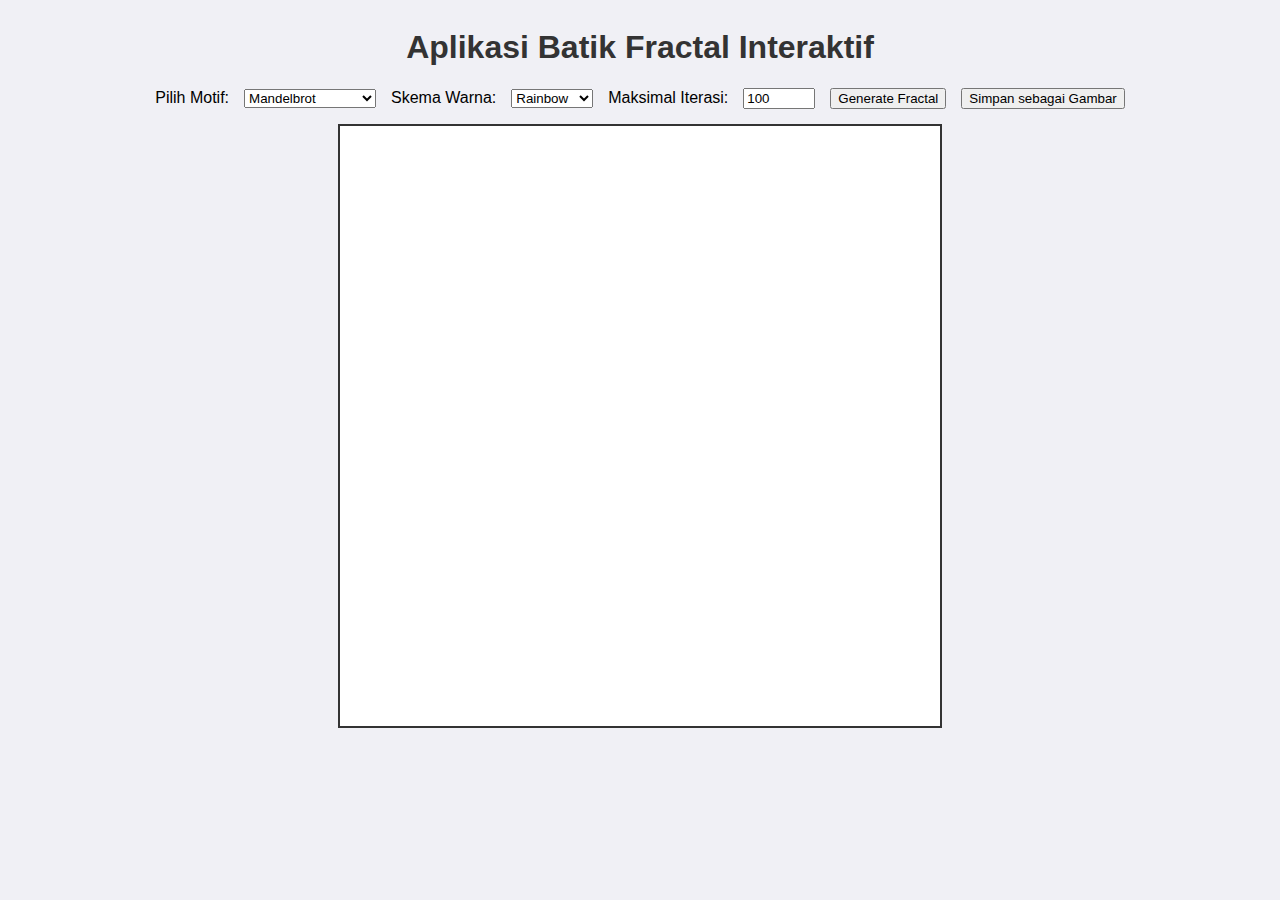
<file: CODINGAN/index.html>
<!DOCTYPE html>
<html lang="id">
<head>
    <meta charset="UTF-8">
    <meta name="viewport" content="width=device-width, initial-scale=1.0">
    <title>Aplikasi Batik Fractal</title>
    <link rel="stylesheet" href="style.css">
</head>
<body>
    <h1>Aplikasi Batik Fractal Interaktif</h1>
    <div class="controls">
        <!-- Pilihan Motif Fractal -->
        <label for="motif">Pilih Motif:</label>
        <select id="motif">
            <option value="mandelbrot">Mandelbrot</option>
            <option value="julia">Julia</option>
            <option value="sierpinski">Sierpinski Triangle</option>
        </select>

        <!-- Pilihan Warna -->
        <label for="colorScheme">Skema Warna:</label>
        <select id="colorScheme">
            <option value="rainbow">Rainbow</option>
            <option value="blue">Blues</option>
            <option value="greyscale">Greyscale</option>
        </select>

        <!-- Kontrol Interaktif -->
        <label for="maxIterations">Maksimal Iterasi:</label>
        <input type="number" id="maxIterations" min="10" max="1000" value="100">

        <button id="generateButton">Generate Fractal</button>
        <button id="saveButton">Simpan sebagai Gambar</button>
    </div>

    <!-- Area Kanvas -->
    <canvas id="fractalCanvas" width="600" height="600"></canvas>

    <script src="script.js"></script>
</body>
</html>
</file>
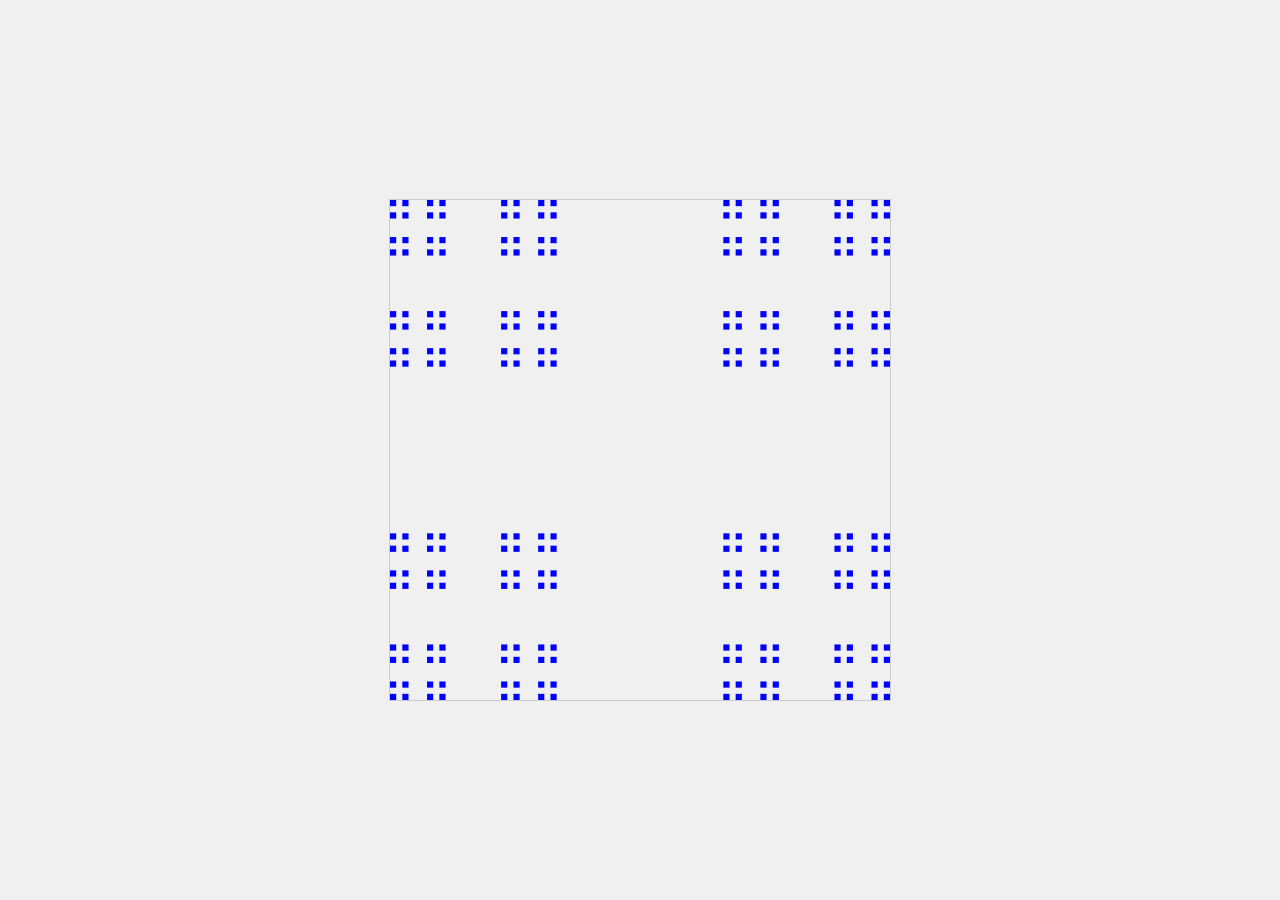
<file: testing/index.html>
<!DOCTYPE html>
<html>
<head>
<title>Batik Fractal Sederhana</title>
<link rel="stylesheet" href="style.css">
</head>
<body>
  <canvas id="canvas" width="500" height="500"></canvas>
  <script src="script.js"></script>
</body>
</html>
</file>
<file: CODINGAN/style.css>
body {
    display: flex;
    flex-direction: column;
    align-items: center;
    font-family: Arial, sans-serif;
    background-color: #f0f0f5;
}

h1 {
    color: #333;
}

.controls {
    display: flex;
    gap: 15px;
    margin-bottom: 15px;
    align-items: center;
}

canvas {
    border: 2px solid #333;
    background-color: white;
}
</file>
<file: testing/style.css>
body {
    background-color: #f0f0f0;
    display: flex;
    justify-content: center;
    align-items: center;
    min-height: 100vh;
    margin: 0;
  }
  
  canvas {
    border: 1px solid #ccc;
  }
</file>
